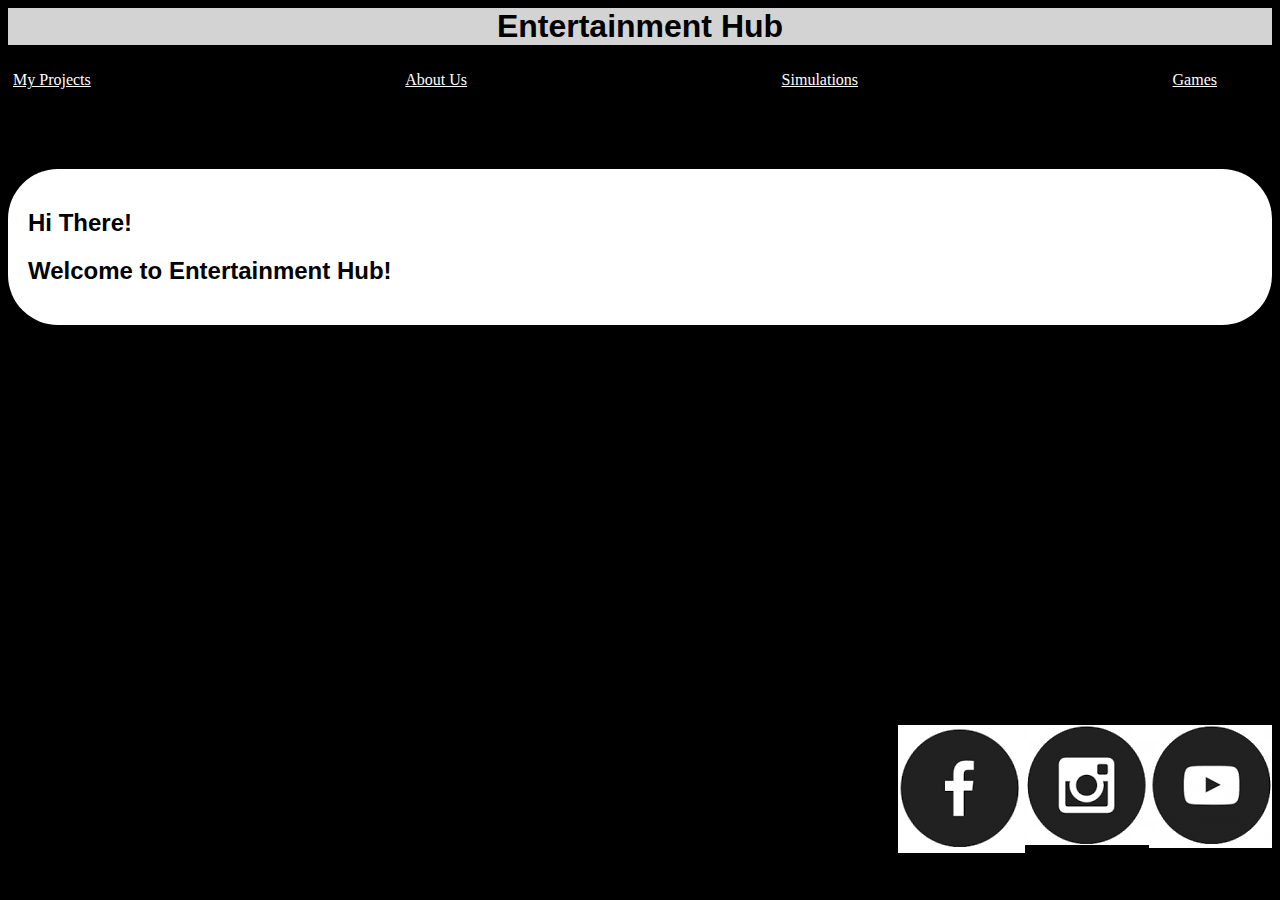
<file: index.html>
<!DOCTYPTE html>

<html>


    <head>


        <title>

            My first Webpage

        </title>


        <link rel = "stylesheet" type="text/css" href = "style.css"/> 

    </head>

    <body>

        <div class = "header">

            <h1 align = "center"> Entertainment Hub</h1>

            
        </div>


        <div class = "menu">
                
            <a href = "project.html">My Projects</a>   
            <a href = "aboutMe.html">About Us</a>
            <a href = "Simulations.html"> Simulations</a>
            <a href = "Games.html"> Games</a>


        </div>

        <div class = "welcome">
            <h2>Hi There!</h2>

       
            <h2>Welcome to Entertainment Hub!</h2>
        </div>


        <div class = "footer">


            <a href = "https://www.youtube.com/watch?v=xvFZjo5PgG0">
                <img src = "Icons/fb.png"/>
            </a>

        
            <a href = "https://www.youtube.com/watch?v=xvFZjo5PgG0">
                <img src = "Icons/insta.png"/>
            </a>

        
            <a href = "https://www.youtube.com/watch?v=xvFZjo5PgG0">
                <img src = "Icons/youtube.png"/>
            </a>


        </div>
      

        
    
    </body>

    </body>

</html>
</file>
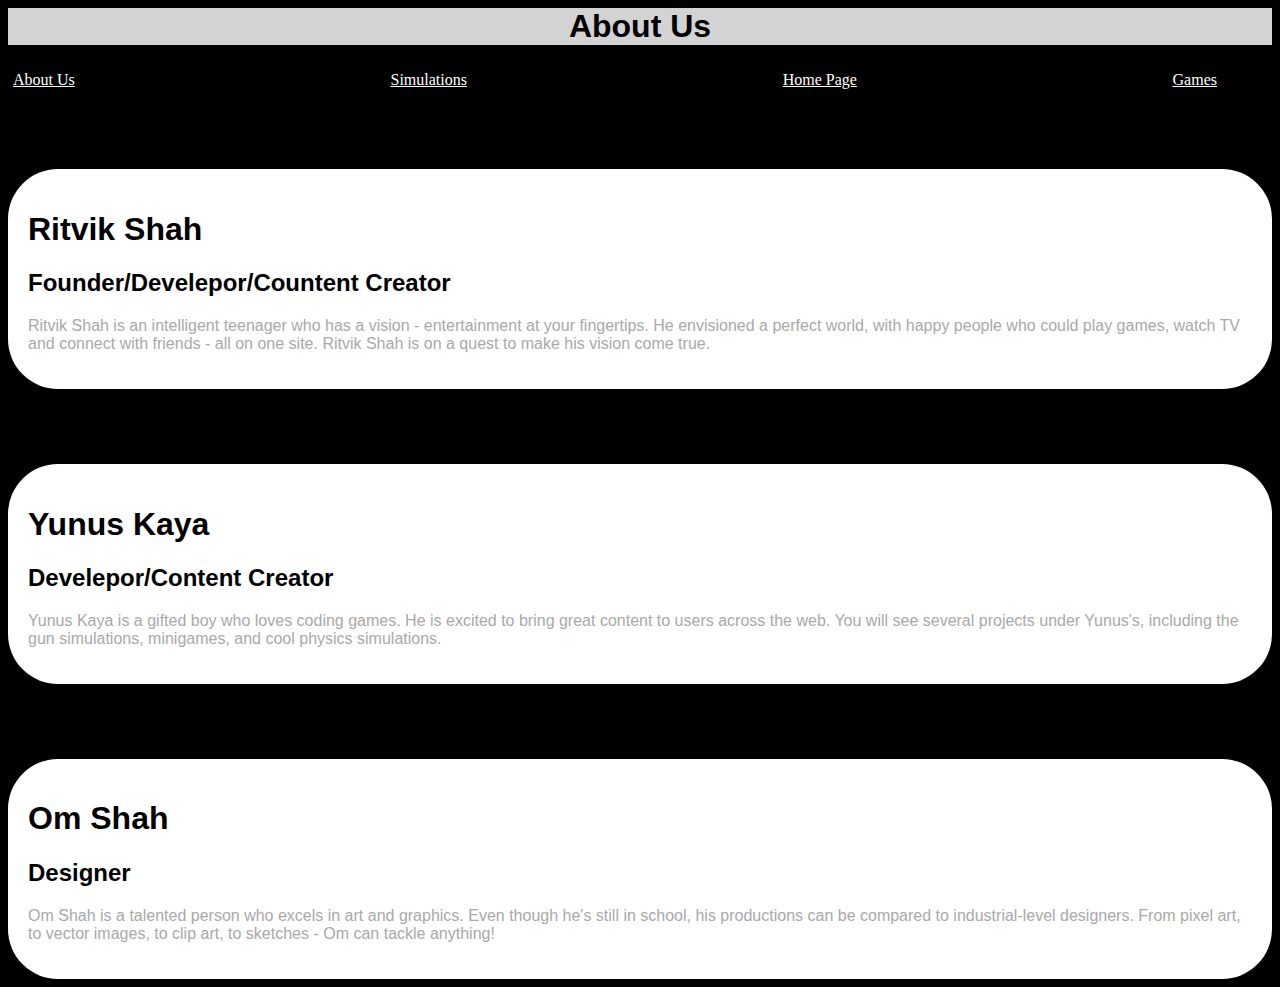
<file: aboutMe.html>
<!DOCTYPTE html>

<html>


    <head>


        <title>

            About Us

        </title>

        <link rel = "stylesheet" type="text/css" href = "style.css"/> 

    </head>

    <body>

        <div class = "header">

            <h1 align = "center"> About Us</h1>

            
        </div>


        <div class = "menu">
                
            <a href = "../aboutMe.html">About Us</a>
            <a href = "../Simulations.html"> Simulations</a>
            <a href = "../index.html">Home Page</a>
            <a href = "../Games.html"> Games</a>


        </div>

        <div class = "welcome">
        <h1>Ritvik Shah</h1>
        <h2>Founder/Develepor/Countent Creator</h2>
        <p>Ritvik Shah is an intelligent teenager who has a vision - entertainment at your fingertips. He envisioned a perfect world, with happy people who could play games, watch TV and connect with friends - all on one site. Ritvik Shah is on a quest to make his vision come true.</p>
        </div>

        <div class = "welcome">
        <h1>Yunus Kaya</h1>
        <h2>Develepor/Content Creator</h2>
        <p>Yunus Kaya is a gifted boy who loves coding games. He is excited to bring great content to users across the web. You will see several projects under Yunus's, including the gun simulations, minigames, and cool physics simulations.</p>
        </div>

        <div class = "welcome">
        <h1>Om Shah</h1>
        <h2>Designer</h2>
        <p>Om Shah is a talented person who excels in art and graphics. Even though he's still in school, his productions can be compared to industrial-level designers. From pixel art, to vector images, to clip art, to sketches - Om can tackle anything!</p>
        </div>
       



    </body>

</html>
</file>
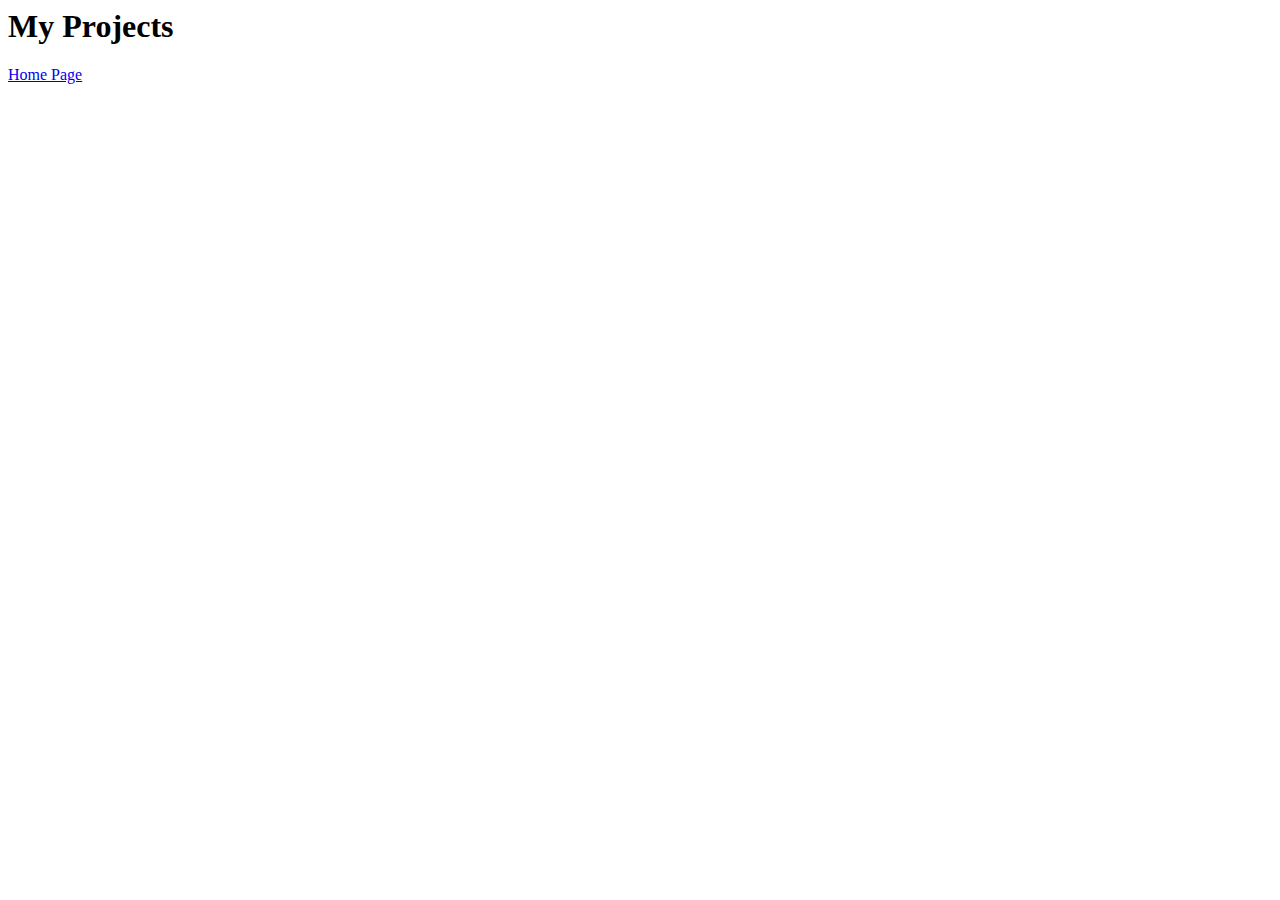
<file: project.html>
<!DOCTYPTE html>

<html>


    <head>


        <title>

            My Projects

        </title>


    </head>

    <body>


        <h1>My Projects</h1>

        <a href = "index.html">Home Page</a>




    </body>

</html>
</file>
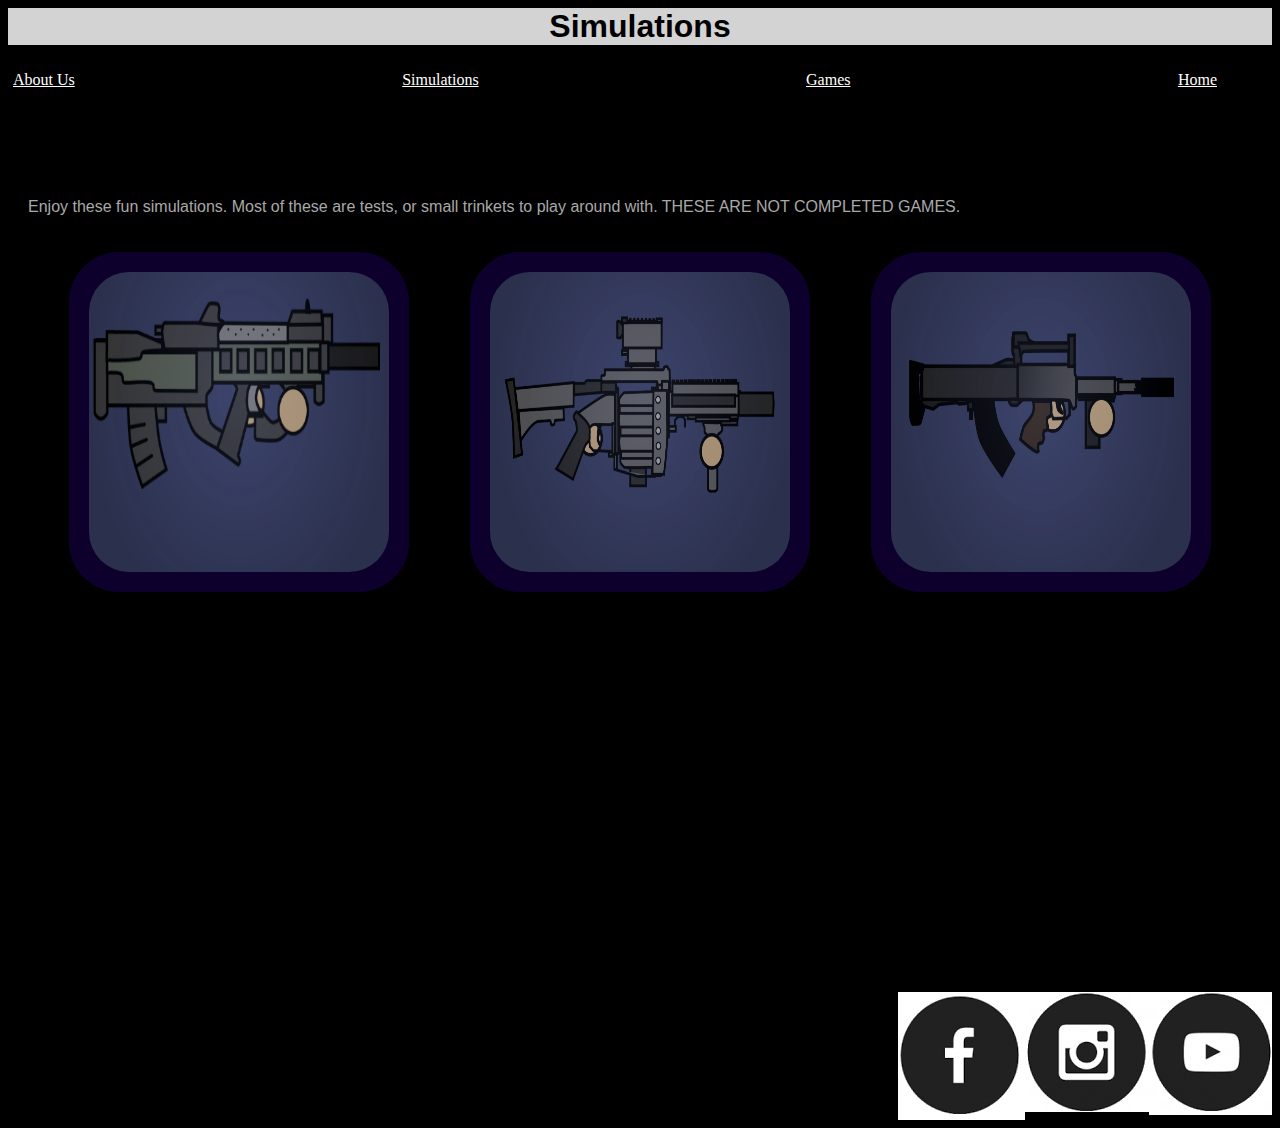
<file: Simulations.html>
<!DOCTYPTE html>

<html>


    <head>


        <title>

            My first Webpage

        </title>


        <link rel = "stylesheet" type="text/css" href = "style.css"/> 

    </head>

    <body>

        <div class = "header">

            <h1 align = "center"> Simulations</h1>

            
        </div>


        <div class = "menu">
                
            <a href = "aboutMe.html">About Us</a>
            <a href = "Simulations.html"> Simulations</a>
            <a href = "Games.html"> Games</a>
            <a href = "index.html"> Home</a>
           


        </div>

        <h2>Simulations</h2>

        <div class = "description"> 
            <p width="400" >Enjoy these fun simulations. Most of these are tests, or small trinkets to play around with. THESE ARE NOT COMPLETED GAMES.</p>
        </div>

        

        <div class = "grid">
            
            <div class = "item">
            
                <a href = "Sims/KBAR32.html">
                <img src = "IMG-FILES/KBAR.png" width = 300 height = 300/>
                </a>

                <p> KBAR 32 SIM Developed by Yunus Kaya</p>

            </div>


            <div class = "item">
            
                <a href = "Sims/m32GL.html">
                    <img src = "IMG-FILES/m32GL.png" width = 300 height = 300/>
                </a>
                <p>M32 Grenade Launcher Developed by Yunus Kaya</p>

            </div>


            <div class = "item">

                <a href = "Sims/OTS14Groza.html">
                <img src = "IMG-FILES/OTS14.png" width = 300 height = 300/>
                </a>         
                <p>OTS14 Groza Developed by Yunus Kaya</p>

            </div>


            


        </div>


        <div class = "footer">


            <a href = "https://www.youtube.com/watch?v=xvFZjo5PgG0">
                <img src = "Icons/fb.png"/>
            </a>

        
            <a href = "https://www.youtube.com/watch?v=xvFZjo5PgG0">
                <img src = "Icons/insta.png"/>
            </a>

        
            <a href = "https://www.youtube.com/watch?v=xvFZjo5PgG0">
                <img src = "Icons/youtube.png"/>
            </a>


        </div>
      

        
    
    </body>

    </body>

</html>
</file>
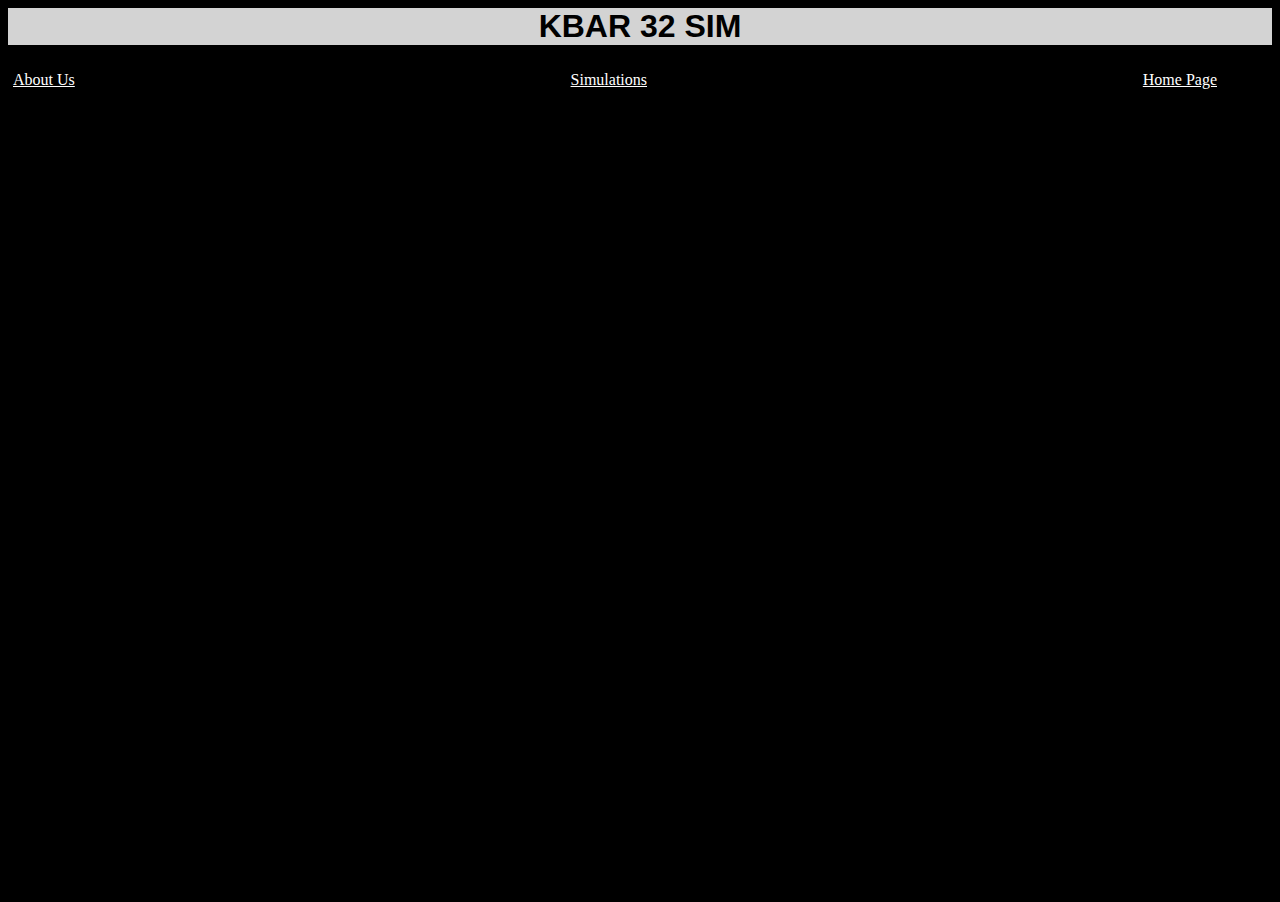
<file: Sims/KBAR32.html>
<!DOCTYPTE html>

<html>


    <head>


        <title>

            KBAR 32

        </title>

        <link rel = "stylesheet" type="text/css" href = "../style.css"/> 
    </head>

    <body>

        <div class = "header">

            <h1 align = "center"> KBAR 32 SIM</h1>

            
        </div>


        <div class = "menu">
                
            <a href = "../aboutMe.html">About Us</a>
            <a href = "../Simulations.html"> Simulations</a>
            <a href = "../index.html">Home Page</a>


        </div>

    <body>


        

        <div class = gemClicker>
            
            
            <iframe src="https://scratch.mit.edu/projects/619204222/embed" allowtransparency="true" width="1000" height="800" frameborder="0" scrolling="no" allowfullscreen></iframe>

        </div>
        


    </body>

</html>
</file>
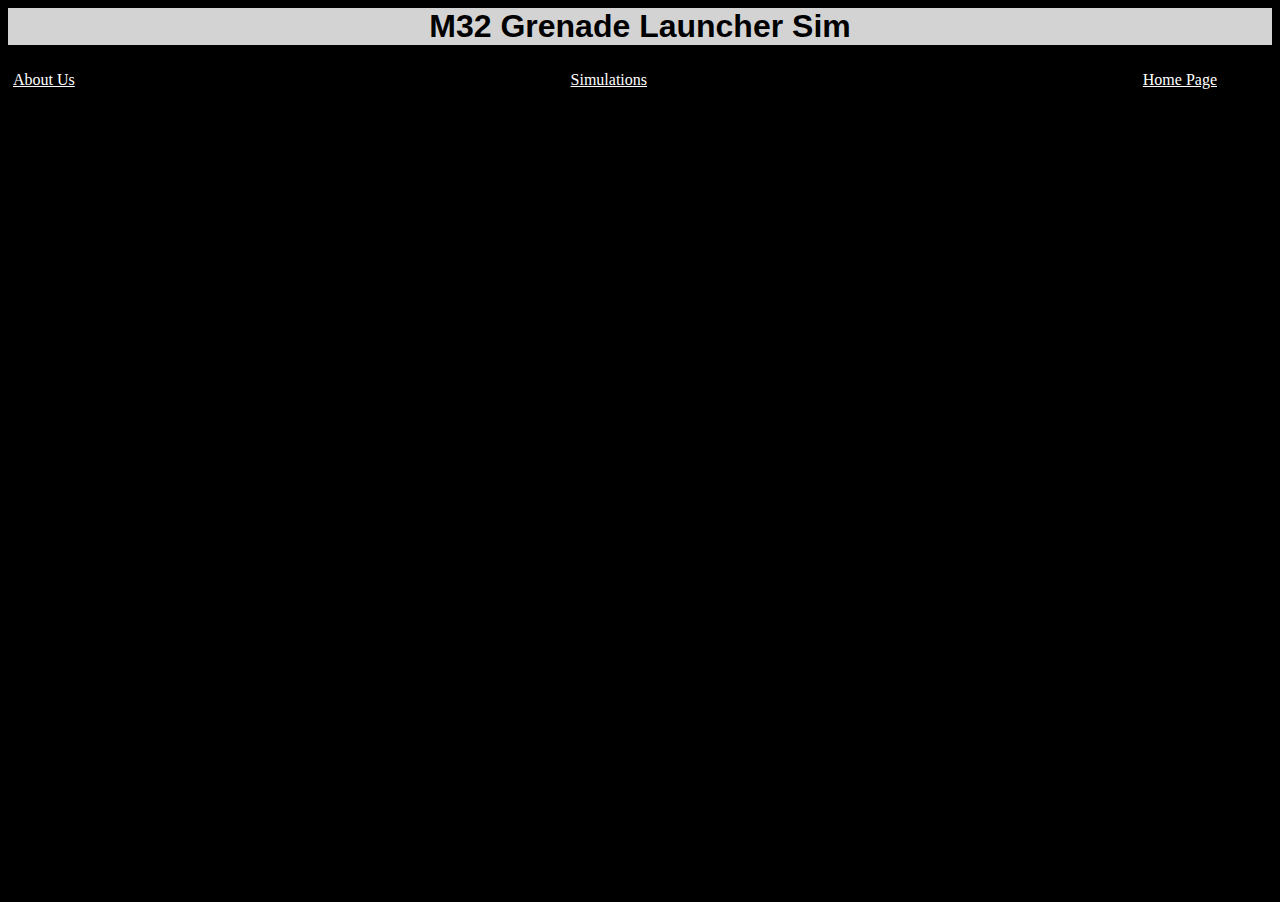
<file: Sims/m32GL.html>
<!DOCTYPTE html>

<html>


    <head>


        <title>

            M32 Grenade Launcher

        </title>

        <link rel = "stylesheet" type="text/css" href = "../style.css"/> 
    </head>

    <body>

        <div class = "header">

            <h1 align = "center"> M32 Grenade Launcher Sim</h1>

            
        </div>


        <div class = "menu">
                
            <a href = "../aboutMe.html">About Us</a>
            <a href = "../Simulations.html"> Simulations</a>
            <a href = "../index.html">Home Page</a>


        </div>

    <body>


        

        <div class = gemClicker>
            
            
            <iframe src="https://scratch.mit.edu/projects/619278400/embed" allowtransparency="true" width="1000" height="800" frameborder="0" scrolling="no" allowfullscreen></iframe>

        </div>
        


    </body>

</html>
</file>
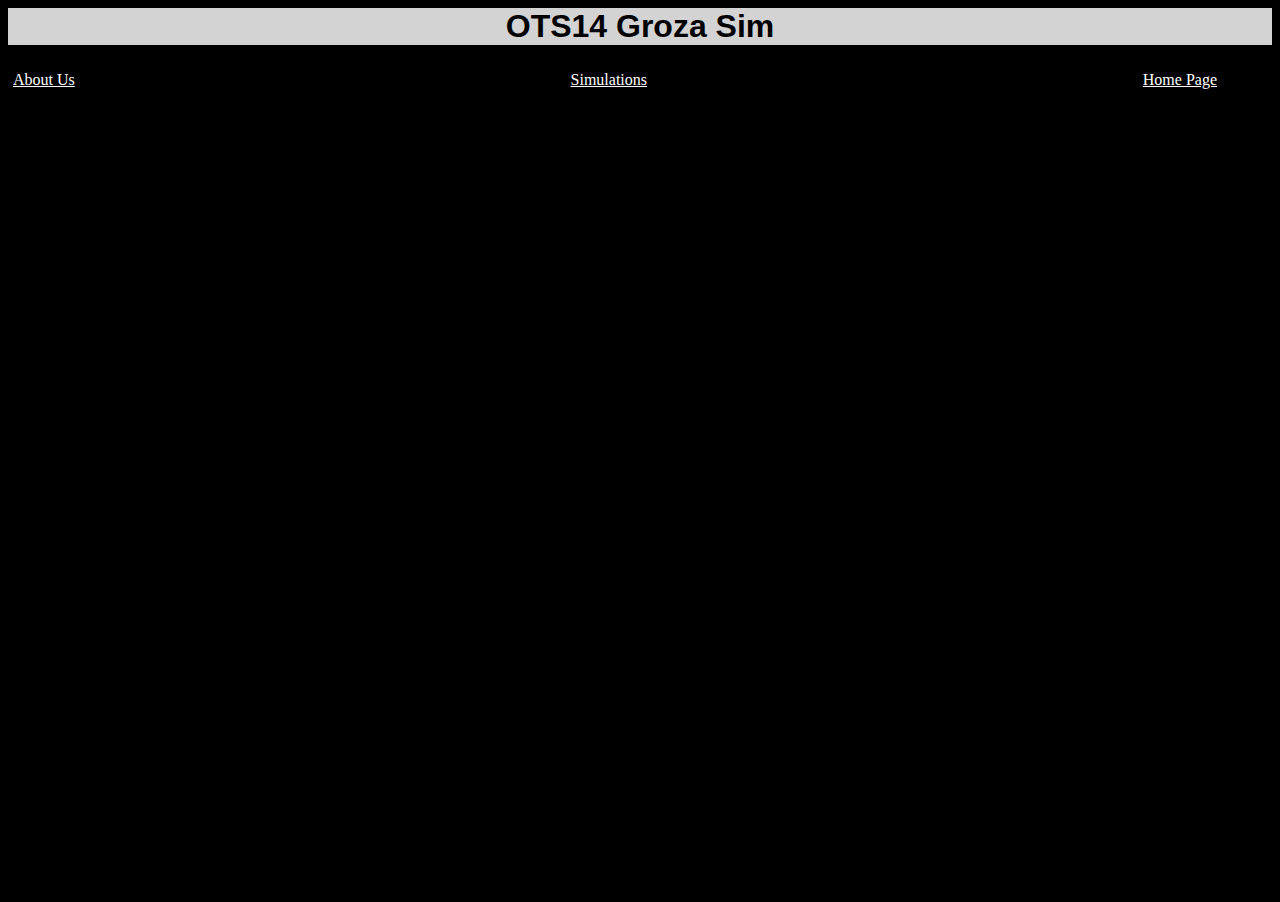
<file: Sims/OTS14Groza.html>
<!DOCTYPTE html>

<html>


    <head>


        <title>

            OTS14 Groza

        </title>

        <link rel = "stylesheet" type="text/css" href = "../style.css"/> 
    </head>

    <body>

        <div class = "header">

            <h1 align = "center"> OTS14 Groza Sim</h1>

            
        </div>


        <div class = "menu">
                
            <a href = "../aboutMe.html">About Us</a>
            <a href = "../Simulations.html"> Simulations</a>
            <a href = "../index.html">Home Page</a>


        </div>

    <body>


        

        <div class = gemClicker>
            
            
            <iframe src="https://scratch.mit.edu/projects/618642314/embed" allowtransparency="true" width="1000" height="800" frameborder="0" scrolling="no" allowfullscreen></iframe>

        </div>
        


    </body>

</html>
</file>
<file: style.css>
h1{

    color:black;
    font-family: sans-serif;
    /*margin-left:750px;*/
    align-content: center;
}

p{

    color:darkgray;
    font-family: sans-serif;

}

h2{

    color:black;
    font-family: sans-serif;

}

body{

    background-color: black;

}

/*.header * {

   border:solid;

}*/

.header {

    background-color:lightgrey;
    
   /* display: flex;
    justify-content: space-between;*/

}

.menu {

    background-color:black;
    display: flex;
    flex-wrap: wrap;
    justify-content: space-between;
    padding: 5px;
}

.menu{

    margin-right: 50px;

}

.grid {

    display: flex;
    flex-wrap: wrap;
    justify-content: space-evenly;

}

.footer {

    margin-top: 400;
    display:flex;
    justify-content: flex-end;

}

.gemClicker {

    display: flex;
    flex-wrap: wrap;
    justify-content: space-evenly;

}

a:link {

    color: white;

}

a:visited {

    color: grey;

}

.item {

    position: relative;
    border-radius: 50px;
    background-color: #0d002c;
    padding:20px;

}

.item img {

    border-radius:40px;

}
.item p {

    position:absolute;
    top:50%;
    left:50%;
    transform:translate(-50%,-50%);
    opacity:0;
}

.item:hover p {

    opacity:1;

}

.item:hover img {

opacity:0.33;

}

.description { 

    padding:20px;

}

.welcome {

    margin-top: 75;
    
    
    border-radius: 50px;
    background-color: #ffffff;
    padding:20px;

}
</file>
